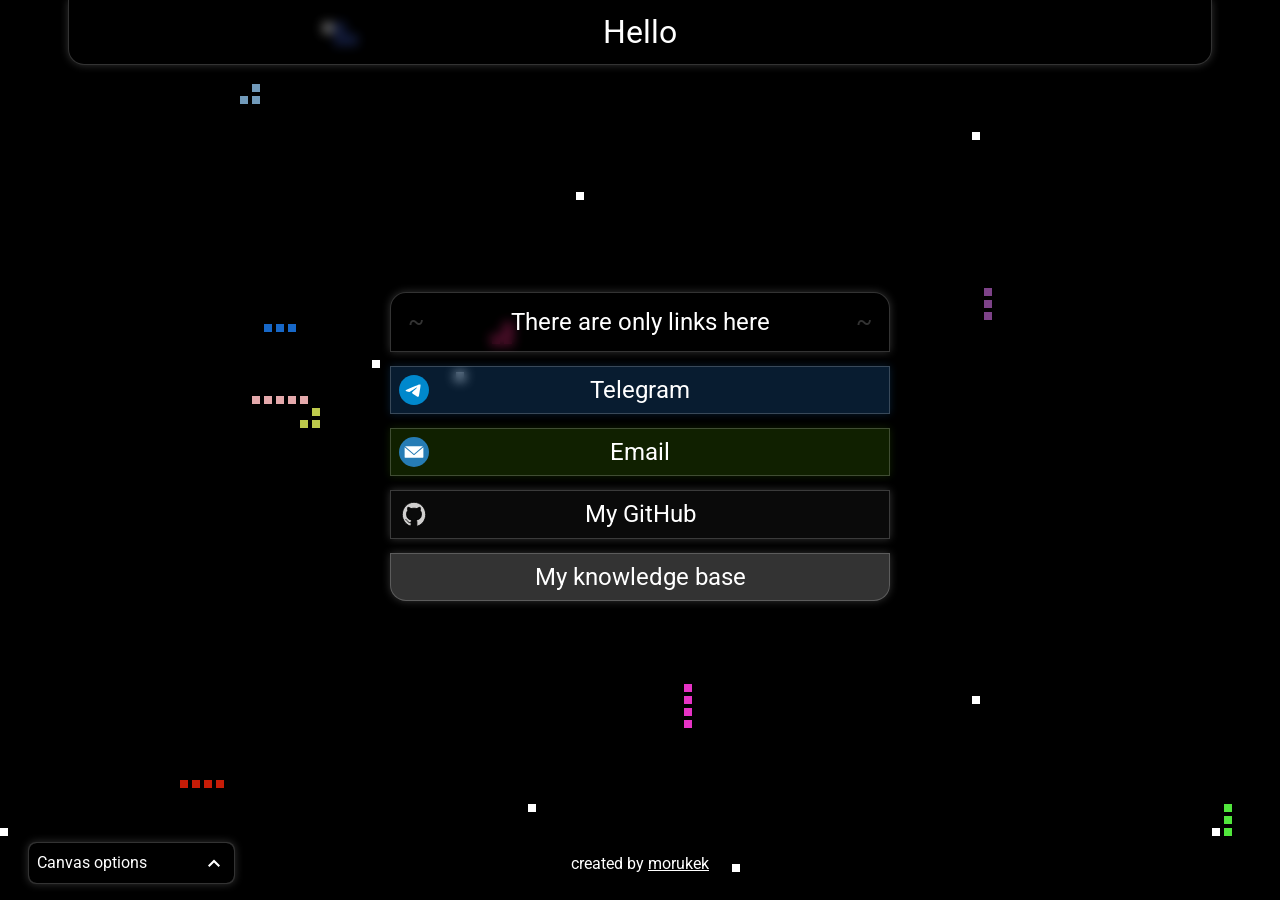
<file: index.html>
<!DOCTYPE html>
<html lang="en">
<head>
    <meta charset="UTF-8">
    <meta name="viewport" content="width=device-width, initial-scale=1.0">
    <link rel="apple-touch-icon" sizes="180x180" href="assets/icons/favicon/apple-touch-icon.png">
    <link rel="icon" type="image/png" sizes="32x32" href="assets/icons/favicon/favicon-32x32.png">
    <link rel="icon" type="image/png" sizes="16x16" href="assets/icons/favicon/favicon-16x16.png">
    <link rel="manifest" href="assets/icons/favicon/site.webmanifest">
    <link rel="preconnect" href="https://fonts.googleapis.com">
    <link rel="preconnect" href="https://fonts.gstatic.com" crossorigin>
    <link href="https://fonts.googleapis.com/css2?family=Roboto:ital,wght@0,100..900;1,100..900&display=swap" rel="stylesheet">
    <link rel="stylesheet" href="styles/reset.css">
    <link rel="stylesheet" href="styles/style.css">
    <title>It`s just a website</title>
</head>
<body>
    <canvas class="canvas"></canvas>
    <div class="canvas-options">
        <div class="canvas-options__dropdown-menu">
            <div class="canvas-options__dropdown-menu-content"></div>
        </div>
        <div class="canvas-options__dropdown-toggle">
            <p class="canvas-options__title">Canvas options</p>
            <img src="assets/icons/dropdown-arrow-24.svg" alt="Arrow" class="canvas-options__dropdown-arrow">
        </div>
    </div>
    <div class="page">
        <div class="page__inner">
            <div class="page__header">
                <input type="text" autocomplete="off" spellcheck="false" class="input-field">
            </div>
            <div class="page__content">
                <div class="links">
                    <p class="links__title">There are only links here</p>
                    <a href="https://t.me/nebudetVamMoegoTg" target="_blank" class="link link--telegram">
                        <img src="assets/icons/telegram.svg" alt="hi" class="link__icon">
                        <p class="link__text">Telegram</p>
                    </a>
                    <a href="mailto:morukek@mail.ru" class="link link--email">
                        <img src="assets/icons/mail.svg" alt="hi" class="link__icon">
                        <p class="link__text">Email</p>
                    </a>
                    <a href="https://github.com/morukek" target="_blank" class="link link--github">
                        <img src="assets/icons/github.svg" alt="hi" class="link__icon">
                        <p class="link__text">My GitHub</p>
                    </a>
                    <a href="/knowledge-base-by-moru" target="_blank" class="link link--knowledge-base">
                        <p class="link__text">My knowledge base</p>
                    </a>
                </div>
            </div>
            <div class="page__footer">
                <p class="page__footer-text">created by <a href="https://github.com/morukek">morukek</a></p>
            </div>
        </div>
    </div>
    <script src="scripts/init-console.js" type="module"></script>
    <script src="scripts/init-canvas.js" type="module"></script>
</body>
</html>
</file>
<file: styles/style.css>
/* Canvas */
.canvas {
    position: fixed;
    top: 0;
    left: 0;
    z-index: -1;
}

/* Canvas options */
.canvas-options {
    position: fixed;
    bottom: 1em;
    left: 1.75em;
    width: fit-content;
    background-color: rgba(0, 0, 0, 0.2);
    box-shadow: 0 0 8px 0 rgba(255, 255, 255, 0.2);
    border: 1px solid rgba(255, 255, 255, 0.2);
    border-radius: 8px;
    backdrop-filter: blur(6px);
    z-index: 1000;
    overflow: hidden;
}

.canvas-options__dropdown-toggle {
    display: flex;
    flex-direction: row;
    justify-content: space-between;
    align-items: center;
    padding: 0.5em;
    outline: 1px solid rgba(255, 255, 255, 0.2);
    border-radius: 8px;
}

.canvas-options__dropdown-toggle:hover {
    cursor: pointer;
}

.canvas-options__dropdown-arrow {
    width: 1.5em;
    transform: rotateX(180deg);
    transition: transform 0.3s ease;
}

.canvas-options__dropdown-arrow.active {
    transform: rotateX(0deg);
}

.canvas-options__title {
    font-size: 1em;
}

.canvas-options__dropdown-menu {
    overflow: hidden;
    transition: height 0.3s ease;
}

.canvas-options__dropdown-menu-content {
    display: flex;
    flex-direction: column;
    gap: 0.5em;
    padding: 0.5em;
}

.canvas-options__option {
    display: flex;
    flex-direction: row;
    justify-content: space-between;
    align-items: center;
    gap: 0.5em;
}

.canvas-options__option-title {
    font-size: 1em;
}

.canvas-options__icon {
    width: 1.8em;
    cursor: pointer;
}

.canvas-options__icon.hidden {
    display: none;
}

.canvas-options__count-control {
    display: flex;
    flex-direction: row;
    align-items: center;
    gap: 0.5em;
}

.canvas-options__increase-decrease-icon {
    width: 1.8em;
    cursor: pointer;
}

.canvas-options__count-text {
    display: inline-block;
    min-width: 1.2em;
    text-align: center;
    font-size: 1em;
}

.canvas-options__reset-icon {
    width: 1.8em;
    cursor: pointer;
}

/* Page */
.page {
    opacity: 1;
    transition: opacity 0.3s ease;
}

.page.hidden {
    opacity: 0;
}

.page__inner {
    display: flex;
    flex-direction: column;
    width: 1200px;
    max-width: 100%;
    margin: 0 auto;
    padding: 0 1.75em;
    min-height: 100vh;
}

/* Page header */
.page__header {
    padding: 0.75em 1.75em;
    background-color: rgba(0, 0, 0, 0.2);
    box-shadow: 0 0 8px 0 rgba(255, 255, 255, 0.2);
    border: 1px solid rgba(255, 255, 255, 0.2);
    border-top: 0;
    border-bottom-left-radius: 16px;
    border-bottom-right-radius: 16px;
    backdrop-filter: blur(6px);
}
.input-field {
    width: 100%;
    text-align: center;
    font-size: 2em;
}

/* Page content */
.page__content {
    flex-grow: 1;
    display: flex;
    flex-direction: column;
    justify-content: center;
    gap: 1.75em;

}

/* Page content > links */
.links {
    display: flex;
    flex-direction: column;
    flex-wrap: wrap;
    gap: 0.875em;
    width: 100%;
    max-width: 500px;
    margin: 0 auto;
}

.links__title {
    position: relative;
    padding: 0.7em;
    text-align: center;
    font-size: 1.5em;
    background-color: rgba(0, 0, 0, 0.2);
    box-shadow: 0 0 8px 0 rgba(255, 255, 255, 0.2);
    backdrop-filter: blur(6px);
    border: 1px solid rgba(255, 255, 255, 0.2);
    border-top-left-radius: 16px;
    border-top-right-radius: 16px;
}

.links__title::before, .links__title::after {
    content: '~';
    position: absolute;
    top: 0.7em;
    color: rgba(255, 255, 255, 0.2);
}

.links__title::before {
    left: 0.7em;
}

.links__title::after {
    right: 0.7em;
}

.link {
    position: relative;
    padding: 0.7em;
    transition: border-radius 0.3s ease, transform 0.3s ease, background-color 0.3s ease, box-shadow 0.3s ease;
    border: 1px solid rgba(255, 255, 255, 0.2);
    backdrop-filter: blur(6px);
}

.link:link, .link:visited {
    text-decoration: none;
}

.link:hover, .link:active {
    transform: translateY(-6px) scale(1.005);
}

.link:last-child {
    border-bottom-left-radius: 16px;
    border-bottom-right-radius: 16px;
}

.link__icon {
    position: absolute;
    top: 0.5em;
    left: 0.5em;
    width: 1.9em;
}

.link__text {
    text-align: center;
    font-size: 1.5em;
    white-space: nowrap;
    font-weight: 400;
    color: rgb(255, 255, 255);
}

.link--knowledge-base {
    background-color: rgba(255, 255, 255, 0.2);
    box-shadow: 0 0 8px 0 rgba(255, 255, 255, 0.2);
}

.link--telegram {
    background-color: rgba(42, 141, 238, 0.2);
    box-shadow: 0 0 8px 0 rgba(42, 141, 238, 0.2);
}

.link--telegram:hover {
    background-color: rgba(42, 141, 238, 0.3);
    box-shadow: 0 6px 16px 2px rgba(42, 141, 238, 0.3);
}

.link--email {
    background-color: rgba(80, 160, 0, 0.2);
    box-shadow: 0 0 8px 0 rgba(80, 160, 0, 0.2);
}

.link--email:hover {
    background-color: rgba(80, 160, 0, 0.3);
    box-shadow: 0 6px 16px 2px rgba(80, 160, 0, 0.3);
}

.link--github {
    background-color: rgba(51, 51, 51, 0.2);
    box-shadow: 0 0 8px 0 rgba(255, 255, 255, 0.2);
}

.link--github:hover {
    background-color: rgba(51, 51, 51, 0.3);
    box-shadow: 0 6px 16px 2px rgba(255, 255, 255, 0.3);
}

.link--knowledge-base:hover {
    background-color: rgba(255, 255, 255, 0.3);
    box-shadow: 0 6px 16px 2px rgba(255, 255, 255, 0.3);
}

.link--knowledge-base > .link__text {
    color: #ffffff;
}

/* Page footer */
.page__footer {
    padding: 1.75em;
}

.page__footer-text {
    text-align: center;
    font-size: 1em;
}

/* Media */
@media screen and (max-width: 768px) {
    html {
        font-size: 14px;
    }
}

@media screen and (max-width: 480px) {
    html {
        font-size: 12px;
    }
}
</file>
